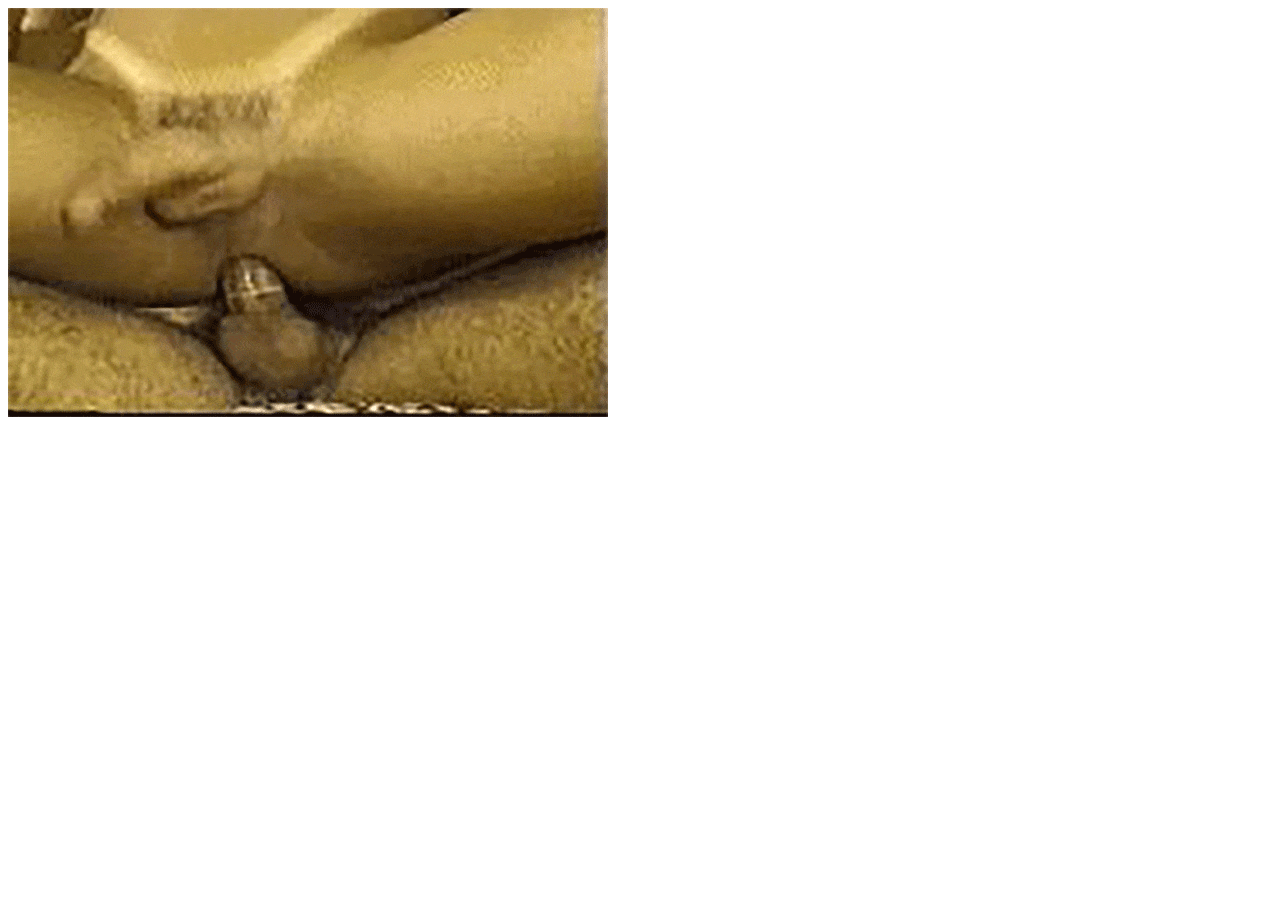
<file: troll.html>
<!DOCTYPE html>
<html lang="">
<head>
    <meta charset="utf-8">
    <meta name="viewport" content="width=device-width, initial-scale=1.0">
</head>

<body>
  <img src="resources/TROLL_DO_NOT_OPEN_THIS_YOU_WILL_REGRET_THIS.gif" alt="SPIN_ME_RIGHT_ROUND_YEAH"/>
</body>

</html>
</file>
